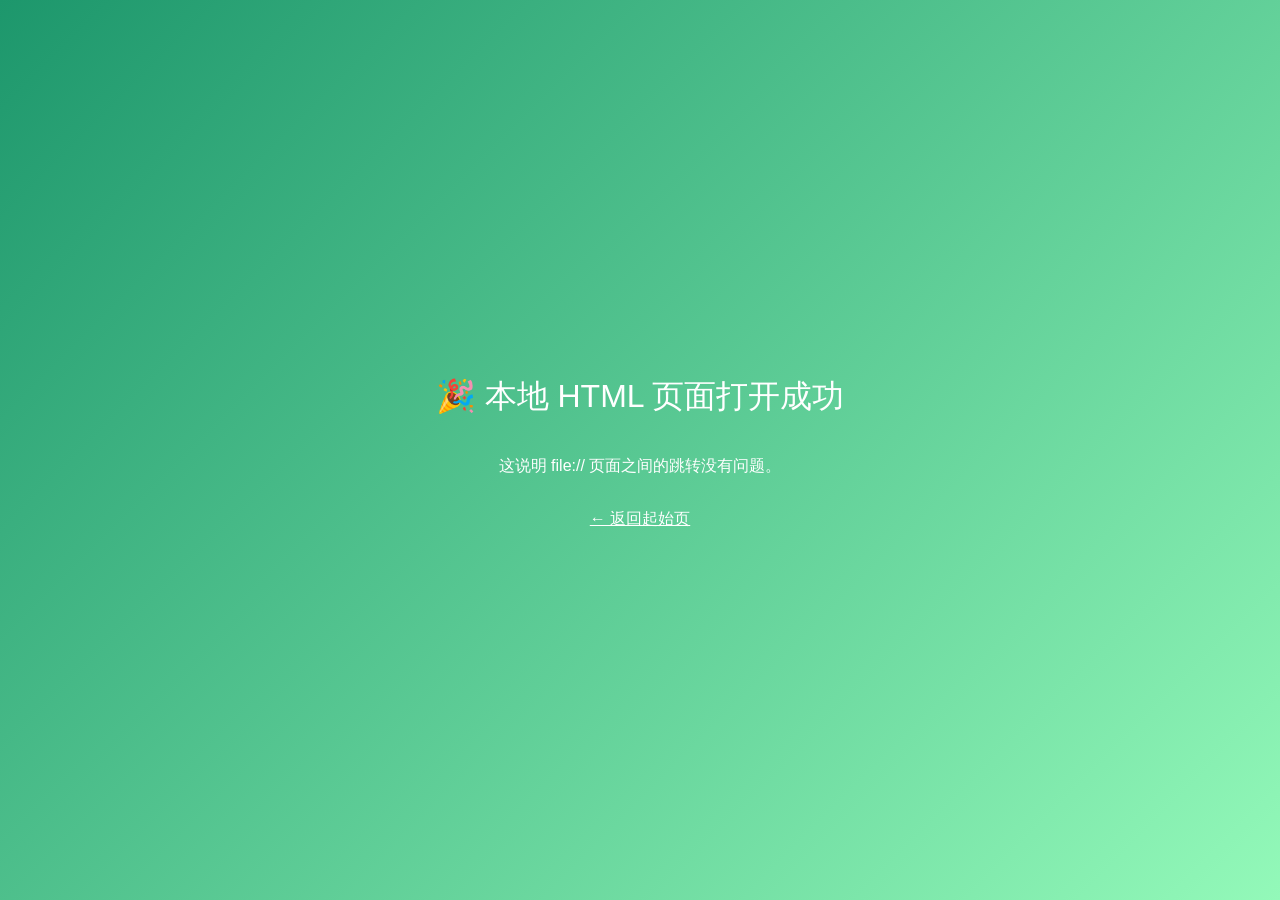
<file: demo/hello.html>
<!doctype html>
<html lang="zh-CN">
<head>
<meta charset="utf-8">
<title>本地页面示例</title>
<style>
  body {
    font-family: "Segoe UI", "Microsoft YaHei", sans-serif;
    display: flex; flex-direction: column; align-items: center; justify-content: center;
    min-height: 100vh; margin: 0;
    background: linear-gradient(135deg, #1d976c, #93f9b9);
    color: #fff; text-align: center;
  }
  h1 { font-weight: 300; }
  a { color: #fff; }
</style>
</head>
<body>
  <h1>🎉 本地 HTML 页面打开成功</h1>
  <p>这说明 file:// 页面之间的跳转没有问题。</p>
  <p><a href="../index.html">← 返回起始页</a></p>
</body>
</html>
</file>
